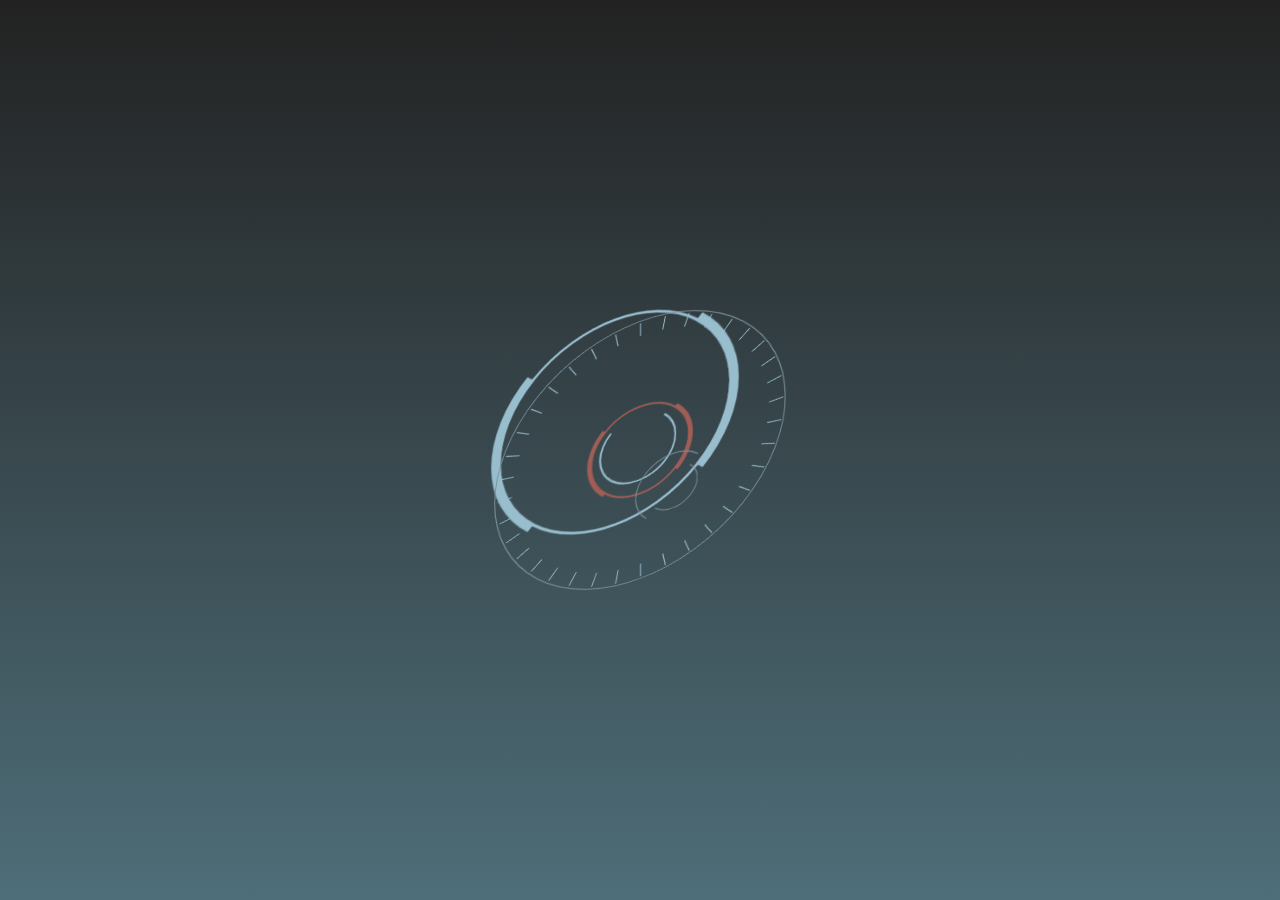
<file: cssclock/index.html>
<!DOCTYPE html>

<html>

<head>
  <title>CSS Clock</title>
  <link rel="stylesheet" href="css.css">
</head>

<body>

<figure>

<div class="c"></div>
<div class="c2">
<i></i><i></i><i></i><i></i><i></i><i></i>
<i></i><i></i><i></i><i></i><i></i><i></i>
<i></i><i></i><i></i><i></i><i></i><i></i>
<i></i><i></i><i></i><i></i><i></i><i></i>
<i></i><i></i><i></i><i></i><i></i><i></i>
<i></i><i></i><i></i><i></i><i></i><i></i>
</div>
<div class="c3"></div>
<div class="c4"></div>
<div class="c5"></div>
<div class="c6"></div>

</figure>

</body>

</html>
</file>
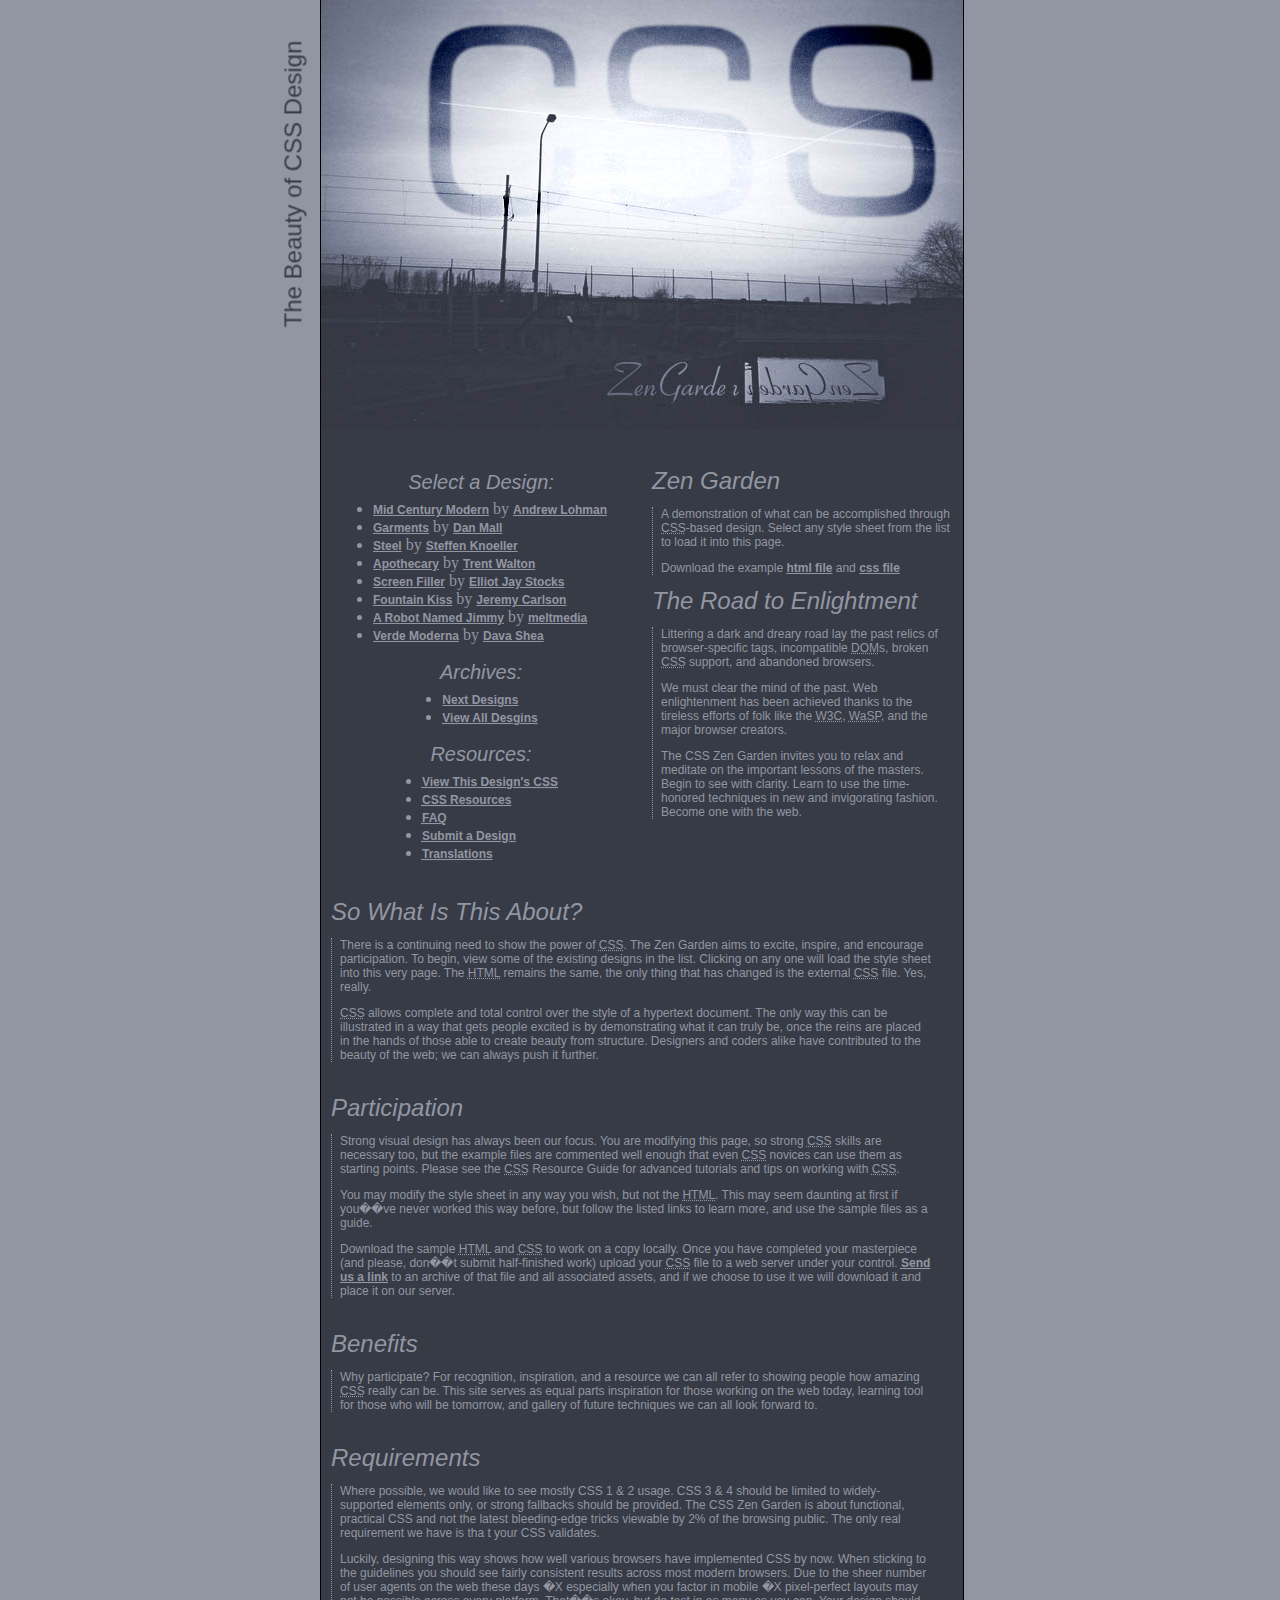
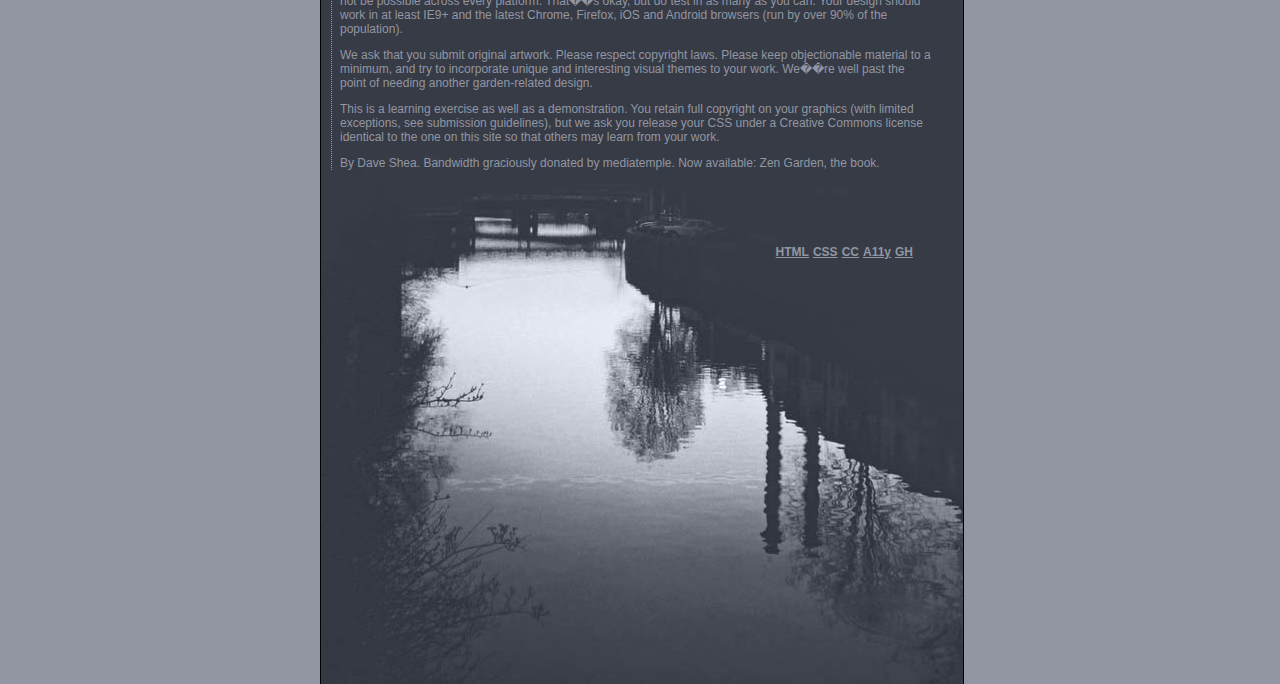
<file: 073/html.html>
<!DOCTYPE html>

<html>
<title>CSS Zen Garden: The Beauty of CSS Design</title>
<link rel="stylesheet" href="css.css">


<body>

<header>
  <h2 class="header">The Beauty of CSS Design</h2>
</header>

<div class="container">

<div class="banner">
</div>

<div class="nav">
<div class="design">
  <h3>Select a Design:</h3>
  <ul>
    <li>
<a href="http://www.csszengarden.com/221/">Mid Century Modern</a>
 by <a href="http://www.andrewlohman.com/">Andrew Lohman</a>
    </li>

    <li><a href="http://www.csszengarden.com/220/">Garments</a>
 by <a href="http://danielmall.com/">Dan Mall</a>
    </li>

    <li><a href="http://www.csszengarden.com/219/">Steel</a>
 by <a href="http://steffen-knoeller.de/">Steffen Knoeller</a>
    </li>

    <li><a href="http://www.csszengarden.com/218/">Apothecary</a>
 by <a href="http://trentwalton.com/">Trent Walton</a>
    </li>

    <li><a href="http://www.csszengarden.com/217/">Screen Filler</a>
 by <a href="http://www.elliotjaystocks.com/">Elliot Jay Stocks</a>
    </li>

    <li><a href="http://www.csszengarden.com/216/">Fountain Kiss</a>
 by <a href="http://jeremycarlson.com/">Jeremy Carlson</a>
    </li>

    <li><a href="http://www.csszengarden.com/215/">A Robot Named Jimmy</a>
 by <a href="https://www.meltmedia.com/">meltmedia</a>
    </li>

    <li><a href="http://www.csszengarden.com/214/">Verde Moderna</a>
 by <a href="http://www.mezzoblue.com/">Dava Shea</a>
    </li>
  </ul>

</div>

<div class="archives">
  <h3>Archives:</h3>
  <ul>
    <li>
<a href="http://www.csszengarden.com/073/page1/">Next Designs</a>
    </li>
    <li>
<a href="http://www.mezzoblue.com/zengarden/alldesigns/">
<abbr title="View every submission to the Zen Garden.">View All Desgins</abbr></a>
    </li>
  </ul>
</div>

<div class="resources">
  <h3>Resources:</h3>
  <ul>
    <li>
<a href="http://www.csszengarden.com/073/073.css">
<abbr title="View the source CSS file of the currently-viewed design.">View This Design's <abbr title="Cascading Style Sheets">CSS</abbr></abbr></a>
    </li>

    <li>
<a href="http://www.mezzoblue.com/zengarden/resources/">
<abbr title="Links to great sites with information on using CSS"><abbr title="Cascading Style Sheets">CSS</abbr> Resources</abbr></a>
    </li>

    <li>
<a href="http://www.mezzoblue.com/zengarden/faq/">
<abbr title="Frequently Asked Questions">FAQ</abbr></a>
    </li>

    <li>
<a href="http://www.mezzoblue.com/zengarden/submit/">
<abbr title="Send in your own CSS file.">Submit a Design</abbr></a>
    </li>

    <li>
<a href="http://www.mezzoblue.com/zengarden/translations/">
<abbr title="View translated versions of this page.">Translations</abbr></a>
    </li>
  </ul>
</div>

</div> <!-- end of nav -->

<div class="sidebar">
<section>
  <div class="zengarden">

  <h1>Zen Garden</h1>
    <div class="p-wrapper">
    <p>A demonstration of what can be accomplished through <abbr title="Cascading Style Sheets">CSS</abbr>-based design.
 Select any style sheet from the list to load it into this page.</p>

    <p>Download the example <a href="http://www.csszengarden.com/examples/index">html file</a>
 and <a href="http://www.csszengarden.com/examples/style.css">css file</a></p>
    </div>

  </div>

  <div class="enlightment">
  <h1>The Road to Enlightment</h1>

    <div class="p-wrapper">
    <p>Littering a dark and dreary road lay the past relics of browser-specific tags,
 incompatible <abbr title="Document Object Model">DOM</abbr>s, broken <abbr title="Cascading Style Sheets">CSS</abbr> support,
 and abandoned browsers.</p>

    <p>We must clear the mind of the past. Web enlightenment has been achieved thanks to
 the tireless efforts of folk like the <abbr title="World Wide Web Consortium">W3C</abbr>, <abbr title="Web Standards Project">WaSP</abbr>,
 and the major browser creators.</p>

    <p>The CSS Zen Garden invites you to relax and meditate on the important lessons of the masters.
 Begin to see with clarity. Learn to use the time-honored techniques in new and invigorating fashion. Become one with the web.</p>
    </div>

  </div>
</section>

</div> <!-- end of side bar -->

<section>
  <div class="about">
  <h1>So What Is This About?</h1>

    <div class="p-wrapper">
    <p>There is a continuing need to show the power of <abbr title="Cascading Style Sheets">CSS</abbr>. The Zen Garden aims to excite, inspire, and encourage participation.
 To begin, view some of the existing designs in the list. Clicking on any one will load the style sheet into this very page.
 The <abbr title="HyperText Markup Language">HTML</abbr> remains the same, the only thing that has changed is the external <abbr title="Cascading Style Sheets">CSS</abbr> file.
 Yes, really.</p>

    <p><abbr title="Cascading Style Sheets">CSS</abbr> allows complete and total control over the style of a hypertext document.
 The only way this can be illustrated in a way that gets people excited is by demonstrating what it can truly be,
 once the reins are placed in the hands of those able to create beauty from structure.
 Designers and coders alike have contributed to the beauty of the web; we can always push it further.</p>
    </div>

  </div>
</section>


<section>
  <div class="participation">
  <h1>Participation</h1>

    <div class="p-wrapper">
    <p>Strong visual design has always been our focus. You are modifying this page, so strong <abbr title="Cascading Style Sheets">CSS</abbr> skills are necessary too,
 but the example files are commented well enough that even <abbr title="Cascading Style Sheets">CSS</abbr> novices can use them as starting points.
 Please see the <abbr title="Cascading Style Sheets">CSS</abbr> Resource Guide for advanced tutorials and tips on
 working with <abbr title="Cascading Style Sheets">CSS</abbr>.</p>

    <p>You may modify the style sheet in any way you wish, but not the <abbr title="HyperText Markup Language">HTML</abbr>. This may seem daunting at first if you��ve never worked this way before,
 but follow the listed links to learn more, and use the sample files as a guide.</p>

    <p>Download the sample <abbr title="HyperText Markup Language">HTML</abbr> and <abbr title="Cascading Style Sheets">CSS</abbr> to work on a copy locally. Once you have completed your masterpiece (and please, don��t submit half-finished work)
 upload your <abbr title="Cascading Style Sheets">CSS</abbr> file to a web server under your control. <a href="http://www.mezzoblue.com/zengarden/submit/"><abbr title="Use the contact form to send us your CSS file">Send us a link</abbr></a> to an archive of that file and all associated assets,
 and if we choose to use it we will download it and place it on our server.</p>
    </div>

  </div>
</section>

<section>
  <div class="benefits">
  <h1>Benefits</h1>

    <div class="p-wrapper">
    <p>Why participate? For recognition, inspiration, and a resource we can all refer to showing people how amazing
 <abbr title="Cascading Style Sheets">CSS</abbr> really can be. This site serves as equal parts inspiration for those working on the web today,
 learning tool for those who will be tomorrow, and gallery of future techniques we can all look forward to.</p>
    </div>

  </div>
</section>

<section>
  <div class="requirements">
  <h1>Requirements</h1>

    <div class="p-wrapper">
    <p>Where possible, we would like to see mostly CSS 1 & 2 usage. CSS 3 & 4 should be limited to widely-supported
 elements only, or strong fallbacks should be provided. The CSS Zen Garden is about functional, practical CSS
 and not the latest bleeding-edge tricks viewable by 2% of the browsing public. The only real requirement we have is tha
t your CSS validates.</p>

    <p>Luckily, designing this way shows how well various browsers have implemented CSS by now.
 When sticking to the guidelines you should see fairly consistent results across most modern browsers.
 Due to the sheer number of user agents on the web these days �X especially when you factor in mobile �X pixel-perfect layouts may not be possible across every platform.
 That��s okay, but do test in as many as you can. Your design should work in at least IE9+ and the latest Chrome, Firefox,
 iOS and Android browsers (run by over 90% of the population).</p>

    <p>We ask that you submit original artwork. Please respect copyright laws. Please keep objectionable material to a minimum, and try to incorporate unique and interesting visual themes to your work.
 We��re well past the point of needing another garden-related design.</p>

    <p>This is a learning exercise as well as a demonstration. You retain full copyright on your graphics (with limited exceptions, see submission guidelines),
 but we ask you release your CSS under a Creative Commons license identical to the one on this site so that others may
 learn from your work.</p>

    <p>By Dave Shea. Bandwidth graciously donated by mediatemple. Now available: Zen Garden, the book.</p>
    </div>

  </div>
</section>

<div class="link">
<nav>
  <a href="https://validator.w3.org/nu/?doc=http%3A%2F%2Fwww.csszengarden.com%2F073%2F">HTML</a>
  <a href="http://jigsaw.w3.org/css-validator/validator?uri=http%3A%2F%2Fwww.csszengarden.com%2F073%2F">CSS</a>
  <a href="https://creativecommons.org/licenses/by-nc-sa/3.0/">CC</a>
  <a href="http://mezzoblue.com/zengarden/faq/#aaa">A11y</a>
  <a href="https://github.com/mezzoblue/csszengarden.com">GH</a>
</nav>
</div>

</div> <!-- end of container -->

</body>
</html>
</file>
<file: cssclock/css.css>
html {
      height: 100%;
}

body {
      height: 100%;
      margin: 0;
      box-sizing: border-box;
      background: linear-gradient(#222222, #4e6e79);
}

.c {
    width: 240px;
    height: 240px;
    border: 3px solid #98bdcd;
    border-radius: 50%;
    position: absolute;
    left: 50%;
    top: 50%;
    transform: translate3d(-50%, -50%, -50px);
}

.c:after {
          content: "";
          width: 100%;
          height: 100%;
          position: absolute;
          left: -10px;
          top: -10px;
          border-radius: 50%;
          border: 10px solid #98bdcd;
          border-top-color: transparent;
          border-bottom-color: transparent;
          animation: R 10s infinite linear;
}

.c2 {
     width: 300px;
     height: 300px;
     border: 1px solid #7a929c;
     border-radius: 50%;
     position: absolute;
     top: 0;
     left: 0;
     padding: 2px;
     animation: L 80s infinite linear;
}

.c3 {
     width: 33%;
     height: 33%;
     border: 2px solid #a05d55;
     border-radius: 50%;
     position: absolute;
     left: 50%;
     top: 50%;
     transform: translate3d(-50%, -50%, 0);
}

.c3:after {
           content: "";
           width: 100%;
           height: 100%;
           border: 5px solid #a05d55;
           border-radius: 50%;
           border-top-color: transparent;
           border-bottom-color: transparent;
           position: absolute;
           left: -5px;
           top: -5px;
           animation: L 8s infinite linear;
}

.c4 {
     width: 25%;
     height: 25%;
     position: absolute;
     left: 50%;
     top: 50%;
     transform: translate3d(-50%, -50%, -5px);
}

.c4:after {
     content: "";
     width: 100%;
     height: 100%;
     position: absolute;
     left: -2px;
     top: -2px;
     border: 2px solid #98bdcd;
     border-radius: 50%;
     border-top-color: transparent;
     animation: R 8s infinite linear;
}

.c5 {
     width: 25%;
     height: 25%;
     position: absolute;
     left: 50%;
     top: 50%;
     transform: translate3d(-50%, -50%, 65px);
}

.c5:after {
     content: "";
     width: 100%;
     height: 100%;
     position: absolute;
     left: -1.5px;
     top: -1.5px;
     border: 1.5px solid #7a929c;
     border-radius: 50%;
     border-bottom-color: transparent;
     border-right-color: transparent;
     animation: L 4s infinite linear;
}

.c6 {
     width: 16.7%;
     height: 16.7%;
     position: absolute;
     left: 50%;
     top: 50%;
     transform: translate3d(-50%, -50%, 65px);
}

.c6:after {
     content: "";
     width: 100%;
     height: 100%;
     position: absolute;
     left: -1.5px;
     top: -1.5px;
     border: 1.5px solid #7a929c;
     border-radius: 50%;
     border-top-color: transparent;
     border-left-color: transparent;
     animation: L 6s infinite linear;
}

i {
   width: 1px;
   height: 15px;
   background: #98bdcd;
   position: absolute;
   left: 50%;
   transform-origin: 50% 1000%;
}

i:nth-child(2) {
   transform: rotate(10deg);
}

i:nth-child(3) {
   transform: rotate(20deg);
}

i:nth-child(4) {
   transform: rotate(30deg);
}

i:nth-child(5) {
   transform: rotate(40deg);
}

i:nth-child(6) {
   transform: rotate(50deg);
}

i:nth-child(7) {
   transform: rotate(60deg);
}

i:nth-child(8) {
   transform: rotate(70deg);
}

i:nth-child(9) {
   transform: rotate(80deg);
}

i:nth-child(10) {
   transform: rotate(90deg);
}

i:nth-child(11) {
   transform: rotate(100deg);
}

i:nth-child(12) {
   transform: rotate(110deg);
}

i:nth-child(13) {
   transform: rotate(120deg);
}

i:nth-child(14) {
   transform: rotate(130deg);
}

i:nth-child(15) {
   transform: rotate(140deg);
}

i:nth-child(16) {
   transform: rotate(150deg);
}

i:nth-child(17) {
   transform: rotate(160deg);
}

i:nth-child(18) {
   transform: rotate(170deg);
}

i:nth-child(19) {
   transform: rotate(180deg);
}

i:nth-child(20) {
   transform: rotate(190deg);
}

i:nth-child(21) {
   transform: rotate(200deg);
}

i:nth-child(22) {
   transform: rotate(210deg);
}

i:nth-child(23) {
   transform: rotate(220deg);
}

i:nth-child(24) {
   transform: rotate(230deg);
}

i:nth-child(25) {
   transform: rotate(240deg);
}

i:nth-child(26) {
   transform: rotate(250deg);
}

i:nth-child(27) {
   transform: rotate(260deg);
}

i:nth-child(28) {
   transform: rotate(270deg);
}

i:nth-child(29) {
   transform: rotate(280deg);
}

i:nth-child(30) {
   transform: rotate(290deg);
}

i:nth-child(31) {
   transform: rotate(300deg);
}

i:nth-child(32) {
   transform: rotate(310deg);
}

i:nth-child(33) {
   transform: rotate(320deg);
}

i:nth-child(34) {
   transform: rotate(330deg);
}

i:nth-child(35) {
   transform: rotate(340deg);
}

i:nth-child(36) {
   transform: rotate(350deg);
}

figure {
        width: 306px;
        height: 306px;
        margin: 0;
        position: absolute;
        left: 50%;
        top: 50%;
        transform: translate(-50%, -50%) rotateX(-40deg) rotateY(30deg) scale(1.1, 1.1);
        transition: 1.4s;
        transform-style: preserve-3d;
}

figure:hover {
              transform: translate(-50%, -50%) rotateX(0deg) rotateY(0deg) scale(1.1, 1.1);
}

@keyframes R {
    0% {
        transform: rotate(20deg);
    }
    100% {
        transform: rotate(380deg);
    }
}

@keyframes L {
    0% {
        transform: rotate(0deg);
    }
    100% {
        transform: rotate(-360deg);
    }
}
</file>
<file: 073/css.css>
body, h1, h3 {
              margin: 0;
              padding: 0;
}

body {
      background-color: #9296A2;
      color: #9296A2;
}

h1 {
    font-style: italic;
    font-family: Verdana, Geneva, sans-serif;
    font-weight: 100;
    font-size: 24px;
}

h2 {
    color: #373B46;
    font-family: Verdana, Geneva, sans-serif;
    font-weight: 100;
}

h3 {
    text-align: center;
    line-height: 20%;
    font-family: Verdana, Geneva, sans-serif;
    font-weight: 100;
    font-size: 20px;
    font-style: italic;
}

p {
   font-family: Verdana, Geneva, sans-serif;
   font-size: 12px;
}

a {
   color: inherit;
   font-family: Verdana, Geneva, sans-serif;
   font-size: 12px;
   font-weight: bold;
}

p:hover, a:hover {
                  color: white;
}

nav {
     margin: 200px 50px 0 0;
     float: right;
     font-weight: bold;
}

ul {
    text-align: left;
    margin-left: -22px;
    display: inline-block;
}

li {

}


.banner {
         width: 642px;
         height: 430px;
         background-image: url("h1_v2.jpg");
         background-size: cover;
         background-repeat: no-repeat;
}

.header {
         position: fixed;
         top: 150px;
         left: 150px;
         float: left;
         font-size: 24px;
         -webkit-transform: rotate(-90deg);
}

.container {
            background-color: #373B46;
            width: 642px;
            margin: 0 25%;
            border-left: 1px solid black;
            border-right: 1px solid black;
}

.nav {
      width: 50%;
      display: inline-block;
      float: left;
      margin-top: 40px;
}

.sidebar {
          width: 50%;
          display: inline-block;
          float: left;
          margin-top: 27px;
}

.zengarden {
            width: 300px;
            margin: 10px;
            font-weight: 100;
}

.enlightment {
              width: 300px;
              margin: 10px;
}

.about {
        width: 600px;
        margin: 10px;
        display: inline-block;
}

.participation {
                width: 600px;
                margin: 10px;
                display: inline-block;
}

.benefits {
           width: 600px;
           margin: 10px;
           display: inline-block;
}

.requirements {
               width: 600px;
               margin: 10px 10px 0 10px;
               display: inline-block;
}

.design {
         width: 300px;
         margin: 10px;
         text-align: center;
}

.archives {
           width: 300px;
           margin: 10px;
           text-align: center;
}

.resources {
            width: 300px;
            margin: 10px;
            text-align: center;
}

.link {
       margin-top: -140px;
       background-image: url("container.jpg");
       width: 642px;
       height: 642px;
}

.p-wrapper {
            border-left: 1px dotted #9296A2;
            padding-left: 8px;
}
</file>
